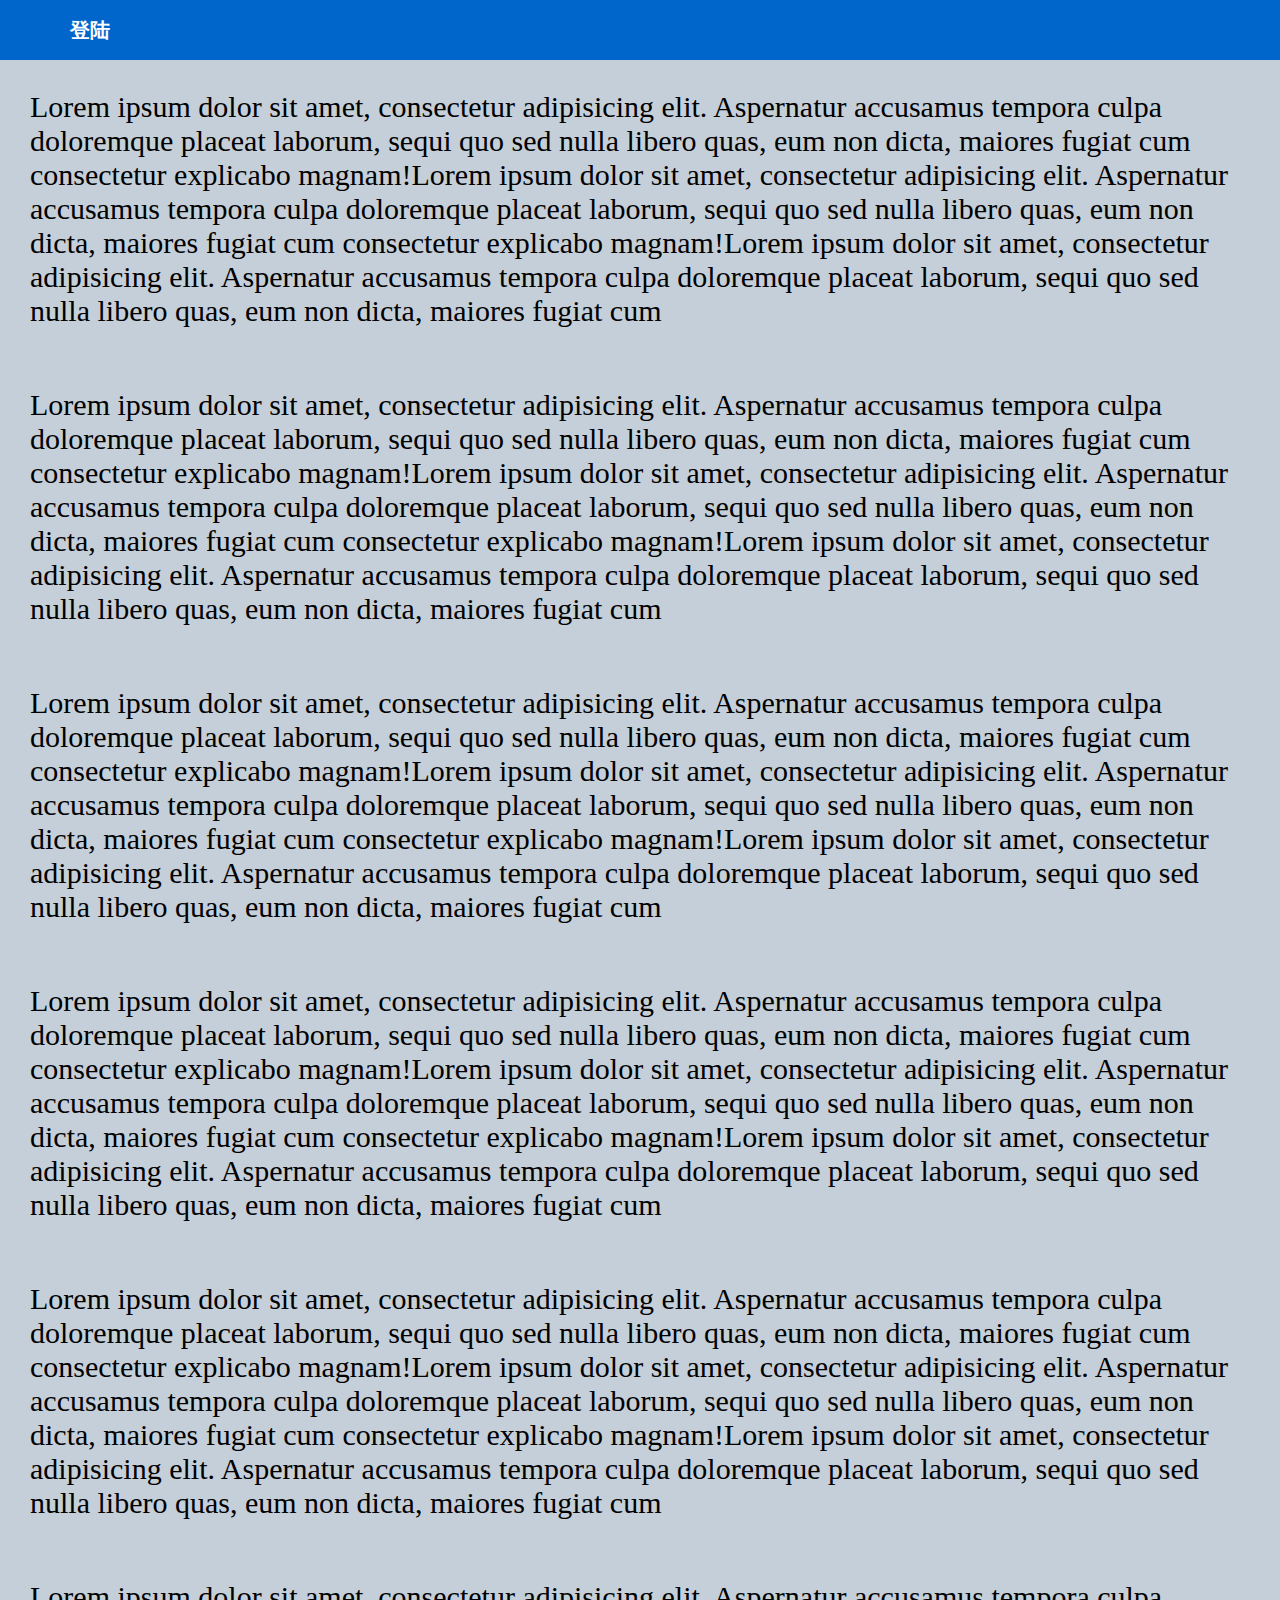
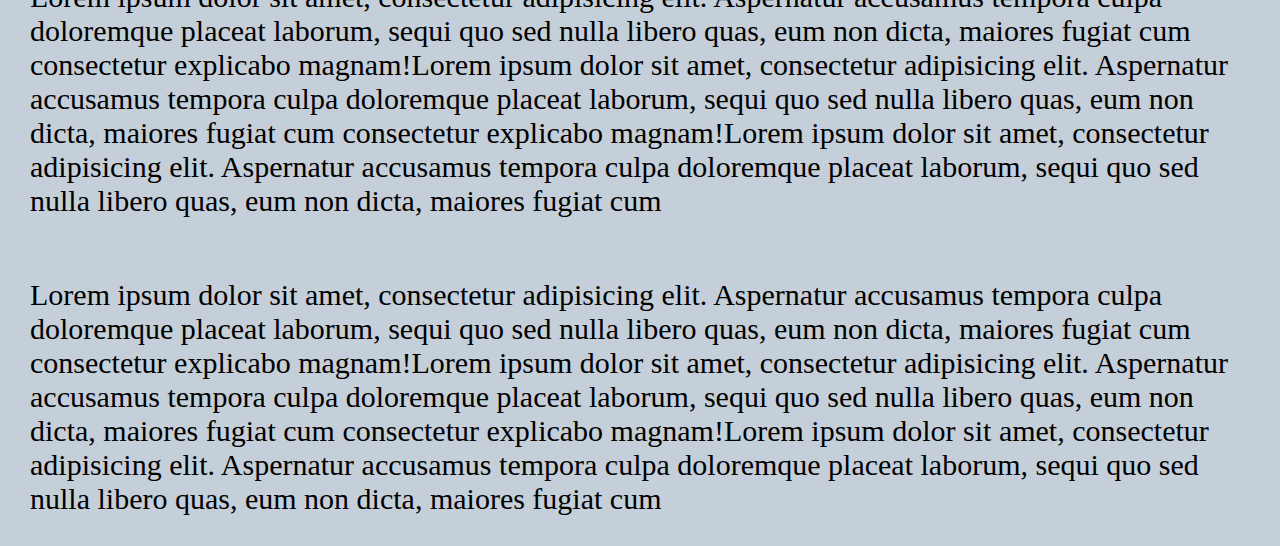
<file: task37/index.html>
<!DOCTYPE html>
<html lang="en">
<head>
	<meta charset="UTF-8">
	<link rel="stylesheet" href="style.css">
	<script src="script.js"></script>
	<title>UI组件之浮出层</title>
</head>
<body>
	
	<header>
		<div id="login">登陆</div>
	</header>
	

	<article>
		<p>
			Lorem ipsum dolor sit amet, consectetur adipisicing elit. Aspernatur accusamus tempora culpa doloremque placeat laborum, sequi quo sed nulla libero quas, eum non dicta, maiores fugiat cum consectetur explicabo magnam!Lorem ipsum dolor sit amet, consectetur adipisicing elit. Aspernatur accusamus tempora culpa doloremque placeat laborum, sequi quo sed nulla libero quas, eum non dicta, maiores fugiat cum consectetur explicabo magnam!Lorem ipsum dolor sit amet, consectetur adipisicing elit. Aspernatur accusamus tempora culpa doloremque placeat laborum, sequi quo sed nulla libero quas, eum non dicta, maiores fugiat cum 
		</p>
		<p>
			Lorem ipsum dolor sit amet, consectetur adipisicing elit. Aspernatur accusamus tempora culpa doloremque placeat laborum, sequi quo sed nulla libero quas, eum non dicta, maiores fugiat cum consectetur explicabo magnam!Lorem ipsum dolor sit amet, consectetur adipisicing elit. Aspernatur accusamus tempora culpa doloremque placeat laborum, sequi quo sed nulla libero quas, eum non dicta, maiores fugiat cum consectetur explicabo magnam!Lorem ipsum dolor sit amet, consectetur adipisicing elit. Aspernatur accusamus tempora culpa doloremque placeat laborum, sequi quo sed nulla libero quas, eum non dicta, maiores fugiat cum 
		</p>
		<p>
			Lorem ipsum dolor sit amet, consectetur adipisicing elit. Aspernatur accusamus tempora culpa doloremque placeat laborum, sequi quo sed nulla libero quas, eum non dicta, maiores fugiat cum consectetur explicabo magnam!Lorem ipsum dolor sit amet, consectetur adipisicing elit. Aspernatur accusamus tempora culpa doloremque placeat laborum, sequi quo sed nulla libero quas, eum non dicta, maiores fugiat cum consectetur explicabo magnam!Lorem ipsum dolor sit amet, consectetur adipisicing elit. Aspernatur accusamus tempora culpa doloremque placeat laborum, sequi quo sed nulla libero quas, eum non dicta, maiores fugiat cum 
		</p>
		<p>
			Lorem ipsum dolor sit amet, consectetur adipisicing elit. Aspernatur accusamus tempora culpa doloremque placeat laborum, sequi quo sed nulla libero quas, eum non dicta, maiores fugiat cum consectetur explicabo magnam!Lorem ipsum dolor sit amet, consectetur adipisicing elit. Aspernatur accusamus tempora culpa doloremque placeat laborum, sequi quo sed nulla libero quas, eum non dicta, maiores fugiat cum consectetur explicabo magnam!Lorem ipsum dolor sit amet, consectetur adipisicing elit. Aspernatur accusamus tempora culpa doloremque placeat laborum, sequi quo sed nulla libero quas, eum non dicta, maiores fugiat cum 
		</p>
		<p>
			Lorem ipsum dolor sit amet, consectetur adipisicing elit. Aspernatur accusamus tempora culpa doloremque placeat laborum, sequi quo sed nulla libero quas, eum non dicta, maiores fugiat cum consectetur explicabo magnam!Lorem ipsum dolor sit amet, consectetur adipisicing elit. Aspernatur accusamus tempora culpa doloremque placeat laborum, sequi quo sed nulla libero quas, eum non dicta, maiores fugiat cum consectetur explicabo magnam!Lorem ipsum dolor sit amet, consectetur adipisicing elit. Aspernatur accusamus tempora culpa doloremque placeat laborum, sequi quo sed nulla libero quas, eum non dicta, maiores fugiat cum 
		</p>
		<p>
			Lorem ipsum dolor sit amet, consectetur adipisicing elit. Aspernatur accusamus tempora culpa doloremque placeat laborum, sequi quo sed nulla libero quas, eum non dicta, maiores fugiat cum consectetur explicabo magnam!Lorem ipsum dolor sit amet, consectetur adipisicing elit. Aspernatur accusamus tempora culpa doloremque placeat laborum, sequi quo sed nulla libero quas, eum non dicta, maiores fugiat cum consectetur explicabo magnam!Lorem ipsum dolor sit amet, consectetur adipisicing elit. Aspernatur accusamus tempora culpa doloremque placeat laborum, sequi quo sed nulla libero quas, eum non dicta, maiores fugiat cum 
		</p>
		<p>
			Lorem ipsum dolor sit amet, consectetur adipisicing elit. Aspernatur accusamus tempora culpa doloremque placeat laborum, sequi quo sed nulla libero quas, eum non dicta, maiores fugiat cum consectetur explicabo magnam!Lorem ipsum dolor sit amet, consectetur adipisicing elit. Aspernatur accusamus tempora culpa doloremque placeat laborum, sequi quo sed nulla libero quas, eum non dicta, maiores fugiat cum consectetur explicabo magnam!Lorem ipsum dolor sit amet, consectetur adipisicing elit. Aspernatur accusamus tempora culpa doloremque placeat laborum, sequi quo sed nulla libero quas, eum non dicta, maiores fugiat cum 
		</p>
	</article>
	
	<div id="mask"></div>

	<div id="popup">
		<div id="head">
			<div class="titlename">登陆</div>
			<div id="close">X</div>
		</div>
		<div class="content">这是一个浮出层</div>
		<div class="buttons">
			<div id="confirm">确定</div>
			<div id="cancel">取消</div>
		</div>
	</div>
</body>
</html>
</file>
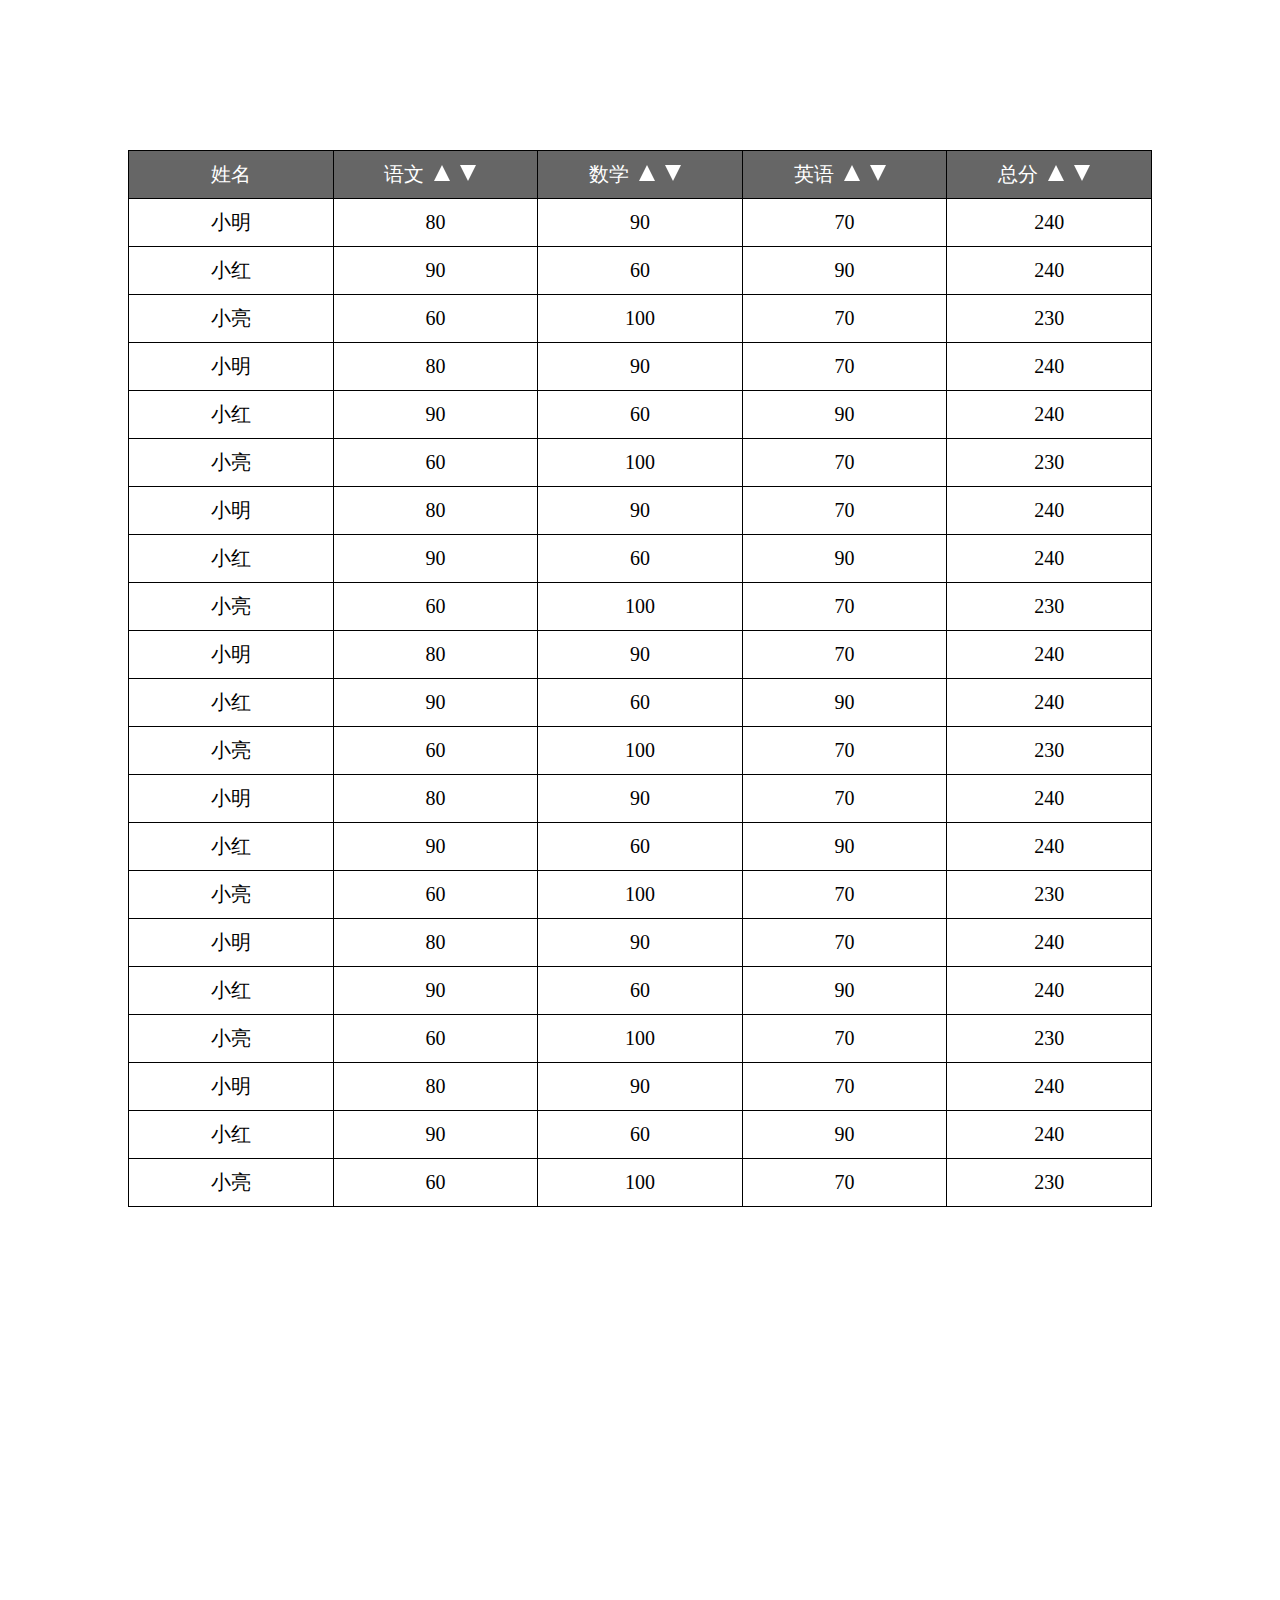
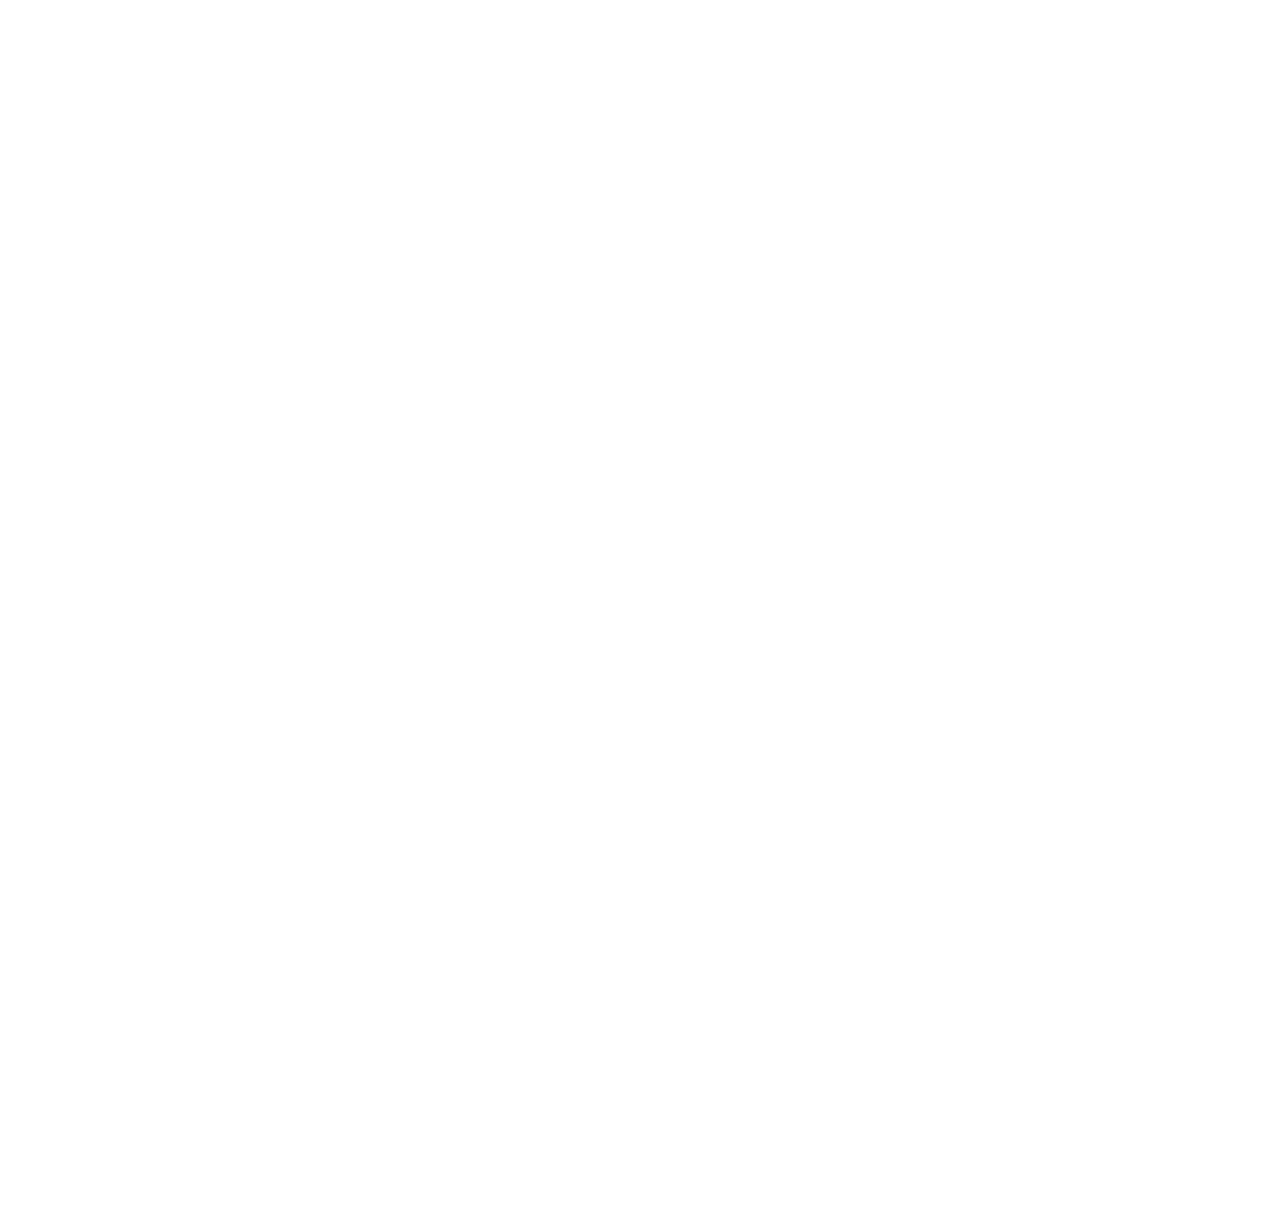
<file: task39/index.html>
<!DOCTYPE html>
<html lang="en">
<head>
	<meta charset="UTF-8">
	<script src="script.js"></script>
	<link rel="stylesheet" href="style.css">
	<title>UI组件之冻结行列表格</title>
</head>
<body>
	
</body>
</html>
</file>
<file: task37/style.css>
*{
	margin: 0;
	padding: 0;
	font: 20px Microsoft JhengHei;
}

header{
	height: 60px;
	background-color: #06c;
}

#login{
	line-height: 60px;
	color: white;
	float: left;
	margin-left: 50px;
	padding: 0 20px;
	font-weight: bold;
}

#login:hover{
	background-color: #0152a3;
	cursor: pointer;
}

article{
	background-color: #c5cfd9
}

article p{
	padding: 30px;
	font-size: 30px;
}

#mask{
	display: none;
	position: absolute;
	top: 0;
	left: 0;
	width: 100%;
	background-color: black;
	opacity: 0.7;
}

#popup{
	display: none;
	position: fixed;
	width: 30%;
	background-color: tomato;
	margin-bottom: 80px;
	padding: 0 0 30px 0;
	top: 50%;
	left: 50%;
	border-radius: 20px 20px 0 0;
}

#head{
	background-color: yellow;
	height: 50px;
	display: flex;
	justify-content:space-between;
	box-sizing:border-box;
	border-radius: 20px 20px 0 0;
}

.titlename{
	line-height: 50px;
	padding-left: 20px;
}

#close{
	line-height: 50px;
	cursor: pointer;
	padding: 0 20px;
}

.content{
	height: 150px;
	padding: 20px;
}

.buttons{
	display: flex;
	justify-content:flex-end;
}

.buttons div{
	cursor: pointer;
	width: 80px;
	height: 30px;
	line-height: 30px;
	background-color: yellow;
	text-align: center;
	margin-right: 20px;
}
</file>
<file: task39/style.css>
*{
	margin: 0;
	padding: 0;
	font:20px Microsoft JhengHei;
}

th{
	vertical-align: middle;
}

table{
	margin: 150px auto 1600px auto;
	text-align: center;	
	/*outline: 2px solid black;*/
	border-bottom:1px solid black;
	border-right:1px solid black;
	width: 80%;
	border-collapse: collapse;
}

#thead th{

	/*outline: 1px solid black;*/
	border-top:1px solid black;
	border-left:1px solid black;
	background-color: #666;
	color: white;
	padding: 10px 0;
	
}


table tbody tr td{

	/*outline: 1px solid black;*/
	border-top:1px solid black;
	border-left:1px solid black;
	padding: 10px 0;
	width: 20%;

}

.upArrow{

	width: 0;
	height: 0;
	border-bottom: 16px solid white;
	border-left: 8px solid transparent;
	border-right: 8px solid transparent;
	display: inline-block;
	margin: 0 10px;
	cursor: pointer;

}

.downArrow{

	width: 0;
	height: 0;
	border-top: 16px solid white;
	border-left: 8px solid transparent;
	border-right: 8px solid transparent;
	display: inline-block;
	margin-right: 10px;
	cursor: pointer;
	
}
</file>
